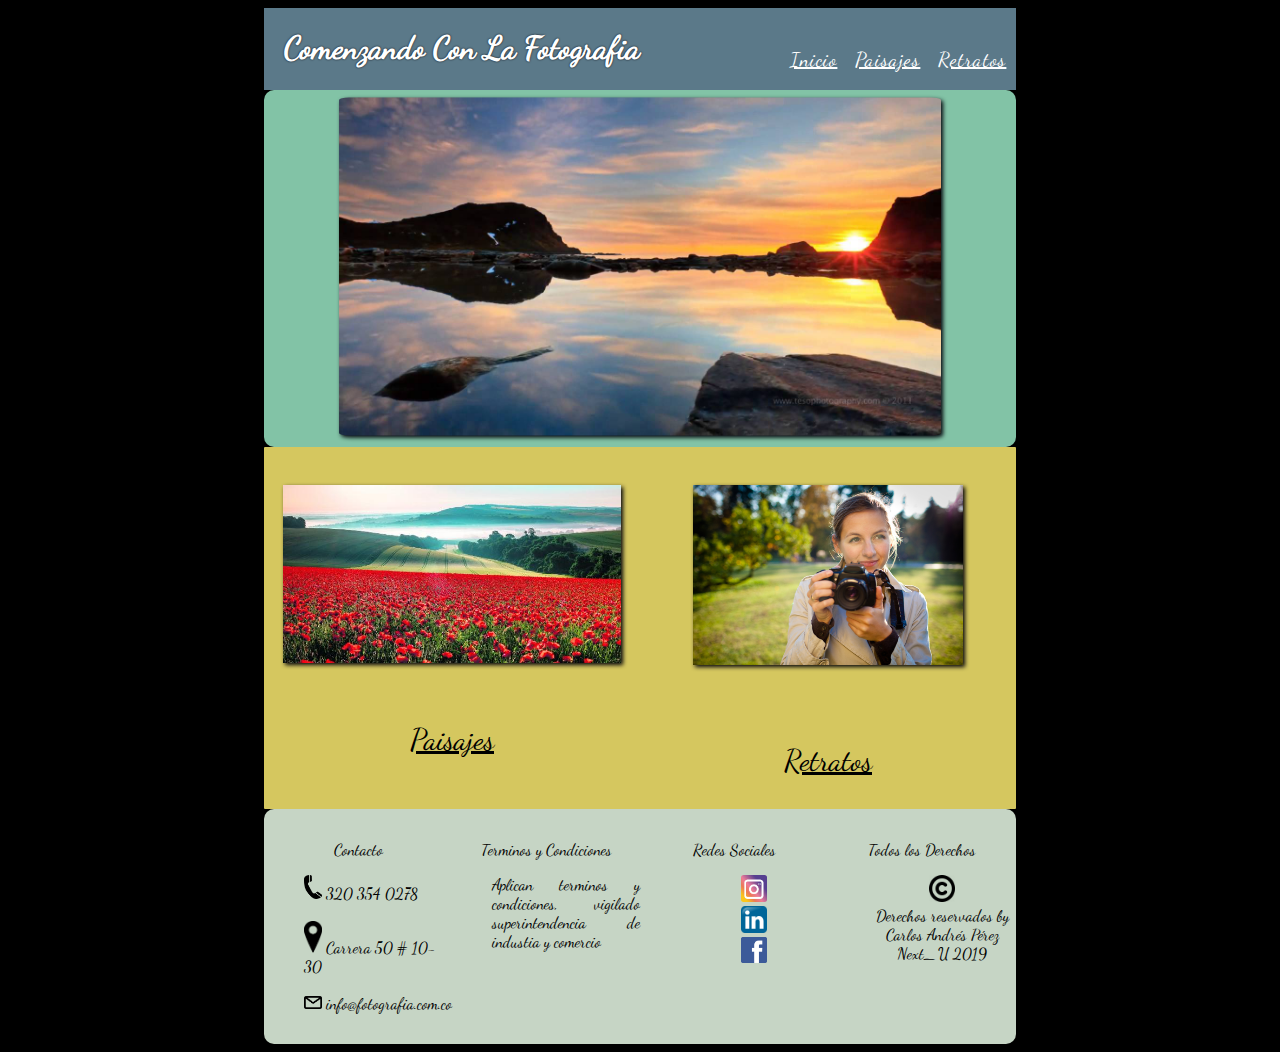
<file: index.html>
<!DOCTYPE html>
<html>
  <head>
    <meta charset="utf-8">
    <meta name="viewport" content="width=device-width,user-scablable=no">
    <meta name="author" content="Andres Perez">
    <meta name="keywords" content="photografic, fotos, album, naturaleza, paisajes, retratos, imagenes, animacion, html5, css3">
    <meta name="fotografia" content="Bases para iniciar con la fotografia">
    <title>Comenzando Con La Fotografia</title>
    <link rel="stylesheet" href="css/estilos.css">
  </head>
  <body>
    <header>
      <div class="contenedor">
      <div class="contenedor-titulo">
        <div id="titulo">
          <h1>Comenzando Con La Fotografia</h1>
        </div>
      </div>
      <div class="contenedro-menu">
        <div id="menu">
          <nav>
              <a href="index.html">Inicio</a>
              <a href="html/paisajes.html">Paisajes</a>
              <a href="html/retratos.html">Retratos</a>
          </nav>
        </div>
      </div>
    </div>
    </header>
    <div class="contenedor1">
      <div id="imagen">
          <img src="img/paisaje.jpg"alt="Paisaje" title="Atardecer"/>
      </div>
    </div>

    <div class="contenedor2">
      <div id="imagen1">
        <img src="img/imagen1.jpg" alt="Paisaje" title="Paisaje Clasico"/>
        <p><a href="html/paisajes.html">Paisajes</a></p>
      </div>
      <div id="imagen2">
        <img src="img/imagen2.jpg" alt="Retrato" title="Toma Fotografica"/>
        <p><a href="html/retratos.html">Retratos</a></p>
      </div>
    </div>

  </body>
  <footer>
    <div class="pie">
      <div id="caja1">
        <p>Contacto</p>
        <ul>
          <li><img src="img/celular.png" alt="+51 320 354 0278" title="+51 320 354 0278" width="12%">   320 354 0278</img></li></br>
          <li><img src="img/location.png" alt="Carrera 50 # 10-30" title="Carrera 50 # 10-30" width="12%">   Carrera 50 # 10-30</img></li></br>
          <li><img src="img/Email.png" alt="info@fotografia.com.co" title="info@fotografia.com.co" width="12%">   info@fotografia.com.co</img></li>
        </ul>
      </div>

      <div id="caja2">
        <p>Terminos y Condiciones</p>
        <ul>
          <li>Aplican terminos y condiciones, vigilado superintendencia de industia y comercio</li>
        </ul>
      </div>

      <div id="caja3">
        <p>Redes Sociales</p>
          <ul>
            <li><a href="https://www.instagram.com/" target="_blank"><img src="img/instagram.png"alt="Instagram Fotografia" title="Instagram Fotografia" width="18%"></a></li>
            <li><a href="https://www.linkedin.com/" target="_blank"><img src="img/Linkedin.png"alt="Likeding Fotografia" title="Likeding Fotografia" width="18%"></a></li>
            <li><a href="https://www.facebook.com/" target="_blank"><img src="img/facebook.png"alt="Facebook Fotografia" title="Facebook Fotografia" width="18%"></a></li>
          </ul>
      </div>

      <div id="caja4">
        <p>Todos los Derechos</p>
        <ul>
          <li><img src="img/Copyright.png" alt="Derechos Reservados" title="Derechos Reservados" width="18%"/></li>
          <li>Derechos reservados by Carlos Andrés Pérez Next_U 2019</li>
        </ul>
      </div>
  </div>
  </footer>
</html>
</file>
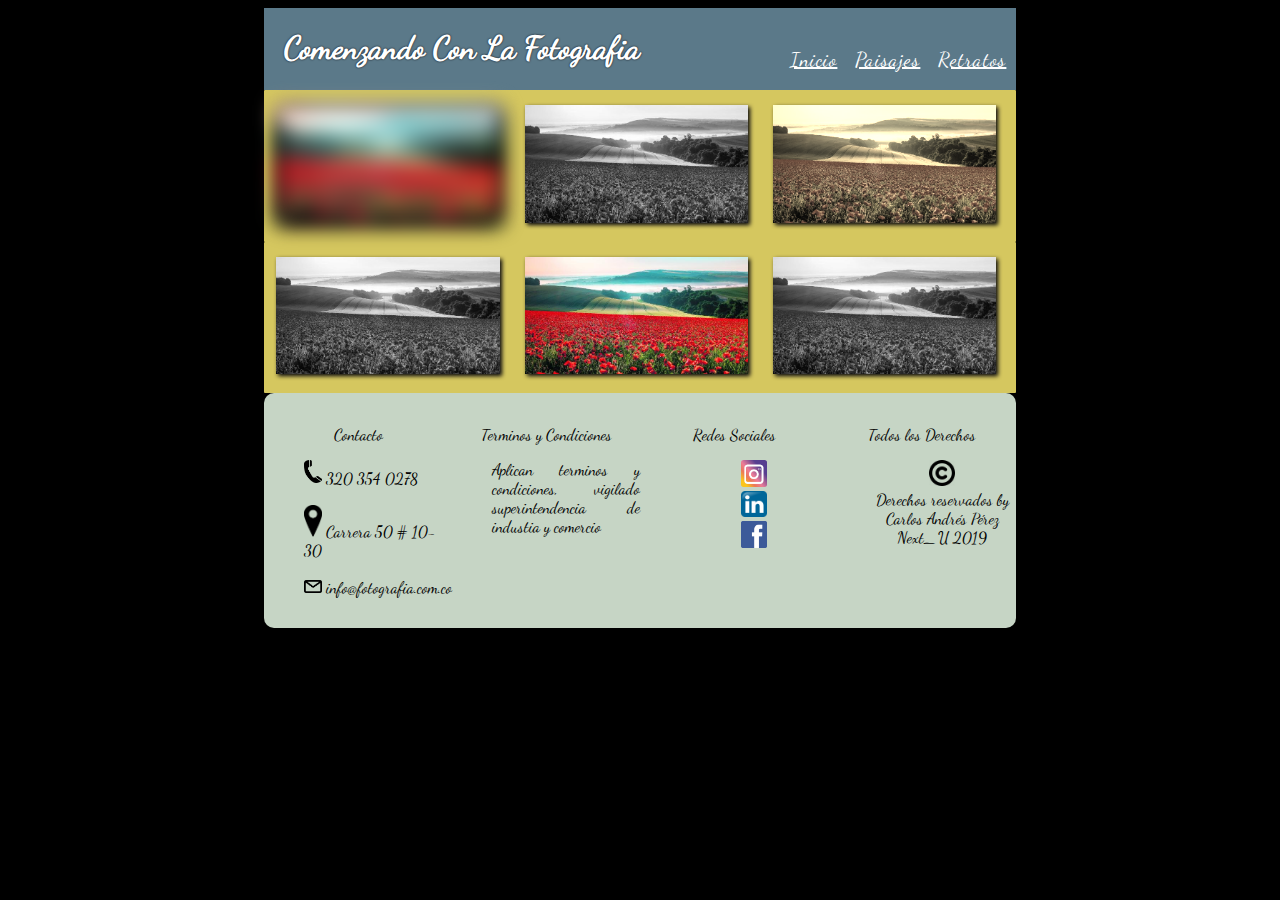
<file: html/paisajes.html>
<!DOCTYPE html>
<html>
  <head>
    <meta charset="utf-8">
    <meta name="viewport" content="width=device-width,user-scablable=no">
    <meta name="author" content="Andres Perez">
    <meta name="keywords" content="photografic, fotos, album, naturaleza, paisajes, retratos, imagenes, animacion, html5, css3">
    <meta name="fotografia" content="Bases para iniciar con la fotografia">
    <title>Comenzando Con La Fotografia</title>
    <link rel="stylesheet" href="../css/estilos.css">
  </head>
  <body>
    <header>
      <div class="contenedor">
      <div class="contenedor-titulo">
        <div id="titulo">
          <h1>Comenzando Con La Fotografia</h1>
        </div>
      </div>
      <div class="contenedro-menu">
        <div id="menu">
          <nav>
              <a href="../index.html">Inicio</a>
              <a href="paisajes.html">Paisajes</a>
              <a href="retratos.html">Retratos</a>
          </nav>
        </div>
      </div>
    </div>
    </header>
    <div class="contenedor3">
      <div id="caja5">
        <img src="../img/imagen1.jpg" alt="Paisaje" title="Paisaje Clasico"/>
      </div>
      <div id="caja6">
        <img src="../img/imagen1.jpg" alt="Paisaje" title="Paisaje Clasico"/>
      </div>
      <div id="caja7">
        <img src="../img/imagen1.jpg" alt="Paisaje" title="Paisaje Clasico"/>
      </div>
    </div>
    <div class="contenedor4">
      <div id="caja8">
        <img src="../img/imagen1.jpg" alt="Paisaje" title="Paisaje Clasico"/>
      </div>
      <div id="caja9">
        <img src="../img/imagen1.jpg" alt="Paisaje" title="Paisaje Clasico"/>
      </div>
      <div id="caja10">
        <img src="../img/imagen1.jpg" alt="Paisaje" title="Paisaje Clasico"/>
      </div>
    </div>
  </body>
  <footer>
    <div class="pie">
      <div id="caja1">
        <p>Contacto</p>
        <ul>
          <li><img src="../img/celular.png" alt="+51 320 354 0278" title="+51 320 354 0278" width="12%">   320 354 0278</img></li></br>
          <li><img src="../img/location.png" alt="Carrera 50 # 10-30" title="Carrera 50 # 10-30" width="12%">   Carrera 50 # 10-30</img></li></br>
          <li><img src="../img/Email.png" alt="info@fotografia.com.co" title="info@fotografia.com.co" width="12%">   info@fotografia.com.co</img></li>
        </ul>
      </div>

      <div id="caja2">
        <p>Terminos y Condiciones</p>
        <ul>
          <li>Aplican terminos y condiciones, vigilado superintendencia de industia y comercio</li>
        </ul>
      </div>

      <div id="caja3">
        <p>Redes Sociales</p>
          <ul>
            <li><a href="https://www.instagram.com/" target="_blank"><img src="../img/instagram.png"alt="Instagram Fotografia" title="Instagram Fotografia" width="18%""></a></li>
            <li><a href="https://www.linkedin.com/" target="_blank"><img src="../img/Linkedin.png"alt="Likeding Fotografia" title="Likeding Fotografia" width="18%"></a></li>
            <li><a href="https://www.facebook.com/" target="_blank"><img src="../img/facebook.png"alt="Facebook Fotografia" title="Facebook Fotografia" width="18%"></a></li>
          </ul>
      </div>

      <div id="caja4">
        <p>Todos los Derechos</p>
        <ul>
          <li><img src="../img/Copyright.png" alt="Derechos Reservados" title="Derechos Reservados" width="18%"/></li>
          <li>Derechos reservados by Carlos Andrés Pérez Next_U 2019</li>
        </ul>
      </div>
  </div>
  </footer>
</html>
</file>
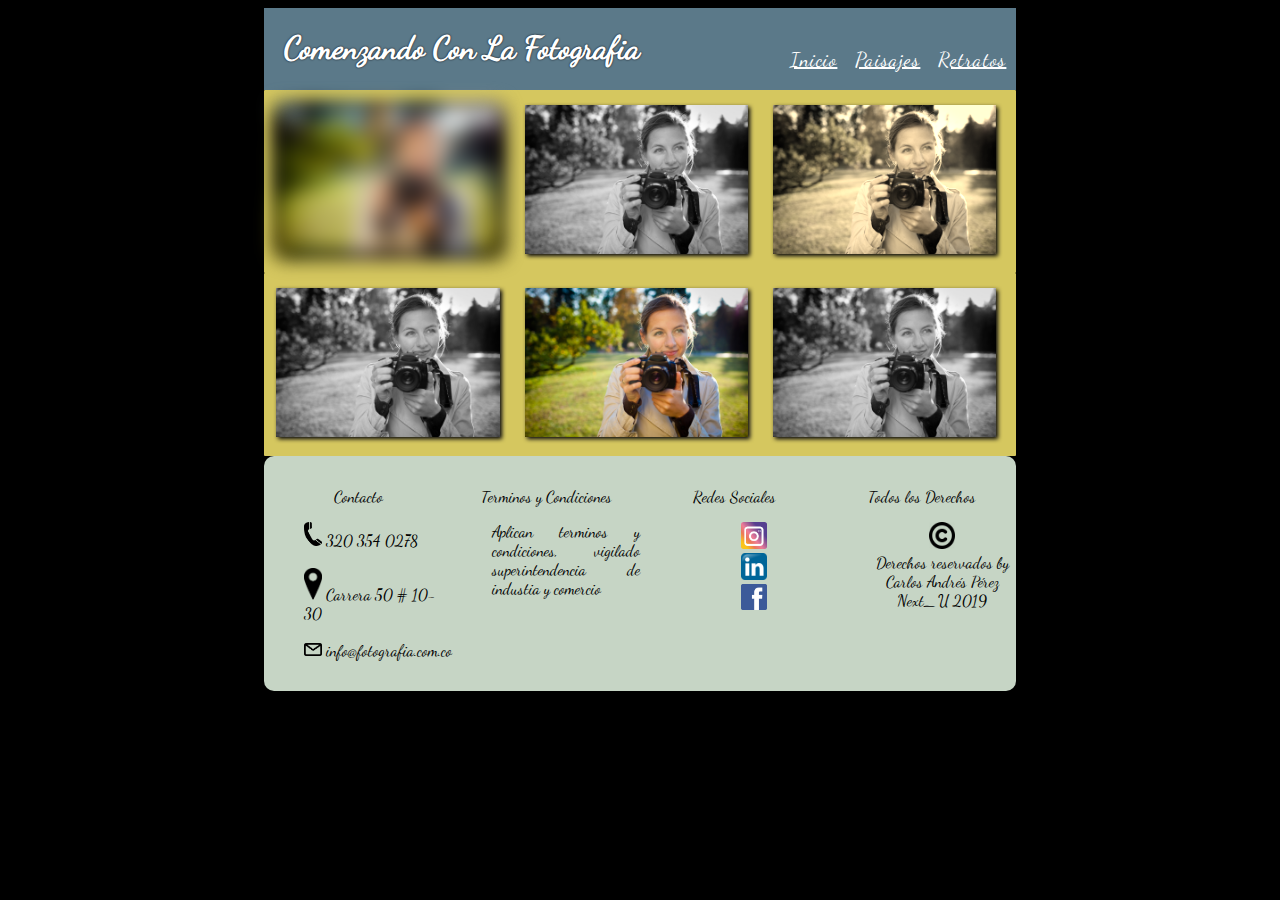
<file: html/retratos.html>
<!DOCTYPE html>
<html>
  <head>
    <meta charset="utf-8">
    <meta name="viewport" content="width=device-width,user-scablable=no">
    <meta name="author" content="Andres Perez">
    <meta name="keywords" content="photografic, fotos, album, naturaleza, paisajes, retratos, imagenes, animacion, html5, css3">
    <meta name="fotografia" content="Bases para iniciar con la fotografia">
    <title>Comenzando Con La Fotografia</title>
    <link rel="stylesheet" href="../css/estilos.css">
  </head>
  <body>
    <header>
      <div class="contenedor">
      <div class="contenedor-titulo">
        <div id="titulo">
          <h1>Comenzando Con La Fotografia</h1>
        </div>
      </div>
      <div class="contenedro-menu">
        <div id="menu">
          <nav>
              <a href="../index.html">Inicio</a>
              <a href="paisajes.html">Paisajes</a>
              <a href="retratos.html">Retratos</a>
          </nav>
        </div>
      </div>
    </div>
    </header>
    <div class="contenedor5">
      <div id="caja11">
        <img src="../img/imagen2.jpg" alt="Paisaje" title="Paisaje Clasico"/>
      </div>
      <div id="caja12">
        <img src="../img/imagen2.jpg" alt="Paisaje" title="Paisaje Clasico"/>
      </div>
      <div id="caja13">
        <img src="../img/imagen2.jpg" alt="Paisaje" title="Paisaje Clasico"/>
      </div>
    </div>
    <div class="contenedor6">
      <div id="caja14">
        <img src="../img/imagen2.jpg" alt="Paisaje" title="Paisaje Clasico"/>
      </div>
      <div id="caja15">
        <img src="../img/imagen2.jpg" alt="Paisaje" title="Paisaje Clasico"/>
      </div>
      <div id="caja16">
        <img src="../img/imagen2.jpg" alt="Paisaje" title="Paisaje Clasico"/>
      </div>
    </div>
  </body>
  <footer>
    <div class="pie">
      <div id="caja1">
        <p>Contacto</p>
        <ul>
          <li><img src="../img/celular.png" alt="+51 320 354 0278" title="+51 320 354 0278" width="12%">   320 354 0278</img></li></br>
          <li><img src="../img/location.png" alt="Carrera 50 # 10-30" title="Carrera 50 # 10-30" width="12%">   Carrera 50 # 10-30</img></li></br>
          <li><img src="../img/Email.png" alt="info@fotografia.com.co" title="info@fotografia.com.co" width="12%">   info@fotografia.com.co</img></li>
        </ul>
      </div>

      <div id="caja2">
        <p>Terminos y Condiciones</p>
        <ul>
          <li>Aplican terminos y condiciones, vigilado superintendencia de industia y comercio</li>
        </ul>
      </div>

      <div id="caja3">
        <p>Redes Sociales</p>
          <ul>
            <li><a href="https://www.instagram.com/" target="_blank"><img src="../img/instagram.png"alt="Instagram Fotografia" title="Instagram Fotografia" width="18%"></a></li>
            <li><a href="https://www.linkedin.com/" target="_blank"><img src="../img/Linkedin.png"alt="Likeding Fotografia" title="Likeding Fotografia" width="18%"></a></li>
            <li><a href="https://www.facebook.com/" target="_blank"><img src="../img/facebook.png"alt="Facebook Fotografia" title="Facebook Fotografia" width="18%"></a></li>
          </ul>
      </div>

      <div id="caja4">
        <p>Todos los Derechos</p>
        <ul>
          <li><img src="../img/Copyright.png" alt="Derechos Reservados" title="Derechos Reservados" width="18%"/></li>
          <li>Derechos reservados by Carlos Andrés Pérez Next_U 2019</li>
        </ul>
      </div>
  </div>
  </footer>
</html>
</file>
<file: css/estilos.css>
body{
  background-color: black;
  padding: 0 20%;
}
@font-face {
  font-family: 'Dancing Script';
  src: url('Dancing Script.otf');
}

header {
  border-radius: 10px;
}

.contenedor{
  width: 100%;
  background-color: #5b7989;
  display:flex;
  flex-flow: row wrap;

}

.contenedor-titulo{
  width:70%;
}

#titulo{
  font-family: Dancing Script;
  font-size: 1em;
  color: white;
  text-shadow: 0 0 2px  #02010a;
  text-align: left;
  margin-left: 20px;
}
.contenedor-menu{
  width:30%;
}

#menu{
  font-family: Dancing Script;
  font-size: 20px;
  color: white;
  text-align: right;
  letter-spacing: 1px;
  word-spacing: 12px;
}

a {outline: 0;}
a img {border: 0px; text-decoration: none;}
a:link, a:visited {
	text-decoration: underline;
	color: white;
}

nav {
margin-top: 40px;
}

.contenedor1{
  background-color: #82c3a6;
  border-radius: 10px;
  width: 100%;
  text-align: center;
}

#imagen img{
  width: 80%;
  border-radius: 10px;
  padding: 1% 0;
  filter: drop-shadow(2px 2px 2px #02010a);

}

.contenedor2{
  background-color: #d5c75f;
  border-radius: 1px;
  width: 100%;
  display:flex;
  flex-flow: row wrap;
}

#imagen1 img{
  width: 90%;
  border-radius: 2px;
  padding: 10% 0;
  filter: drop-shadow(2px 2px 2px #02010a);
}

#imagen1{
  width: 50%;
  text-align: center;
}

#imagen1 a{
  text-align: Center;
  font-family: Dancing Script;
  font-size: 30px;
  color: black;
}

@keyframes
	imagen1-animacion {
	from {
	transform: rotate(0deg);
	}
	to {
	transform: rotate(10deg);
	}
	}

  #imagen1 img:hover{
    transform: rotate(10deg);
    animation-name: imagen1-animacion;
    animation-duration: 2s;
  }

#imagen2 img{
  width: 72%;
  border-radius: 2px;
  padding: 10% 0;
  filter: drop-shadow(2px 2px 2px #02010a);
}

#imagen2{
  width: 50%;
  text-align: center;
  font-family: Dancing Script;
  font-size: 30px;
  color: black;
}

#imagen2 a{
  text-align: left;
  font-family: Dancing Script;
  font-size: 30px;
  color: black;
}

@keyframes
	imagen2-animacion {
	from {
	transform: translate3d(0px, 0px, 0px);
	}
	to {
	transform: translate3d(20px, -5px, 0px);
	}
	}

  #imagen2 img:hover{
    transform: translate3d(20px, -5px, 0px);
    filter: drop-shadow(3px 3px 3px #82c3a6);
    animation-name: imagen2-animacion;
    animation-duration: 2s;
}

.contenedor3{
  background-color: #d5c75f;
  border-radius: 1px;
  width: 100%;
  display:flex;
  flex-flow: row wrap;
  text-align: center;
  padding: 2% 0;
}

#caja5{
  width: 33%;
}

#caja6{
  width: 33%;
}

#caja7{
  width: 33%;
}

#caja5 img{
  width: 90%;
  -webkit-filter:blur(10px) drop-shadow(2px 2px 2px #02010a);
  filter: blur(10px) drop-shadow(2px 2px 2px #02010a);
}

#caja6 img{
  width: 90%;
  -webkit-filter:grayscale(100%) drop-shadow(2px 2px 2px #02010a);
  filter: grayscale(100%) drop-shadow(2px 2px 2px #02010a);
}

#caja7 img{
  width: 90%;
  -webkit-filter:sepia(90%) drop-shadow(2px 2px 2px #02010a);
  filter: sepia(90%) drop-shadow(2px 2px 2px #02010a);
}

.contenedor4{
  background-color: #d5c75f;
  border-radius: 1px;
  width: 100%;
  display:flex;
  flex-flow: row wrap;
  text-align: center;
  padding: 2% 0;
}

#caja8{
  width: 33%;
}

#caja9{
  width: 33%;
}

#caja10{
  width: 33%;
}

#caja8 img{
  width: 90%;
  -webkit-filter:grayscale(100%) drop-shadow(2px 2px 2px #02010a);
  filter: grayscale(100%) drop-shadow(2px 2px 2px #02010a);
}

#caja9 img{
  width: 90%;
  filter: drop-shadow(2px 2px 2px #02010a);
}

#caja10 img{
  width: 90%;
  -webkit-filter:grayscale(100%) drop-shadow(2px 2px 2px #02010a);
  filter: grayscale(100%) drop-shadow(2px 2px 2px #02010a);
}

.contenedor5{
  background-color: #d5c75f;
  border-radius: 1px;
  width: 100%;
  display:flex;
  flex-flow: row wrap;
  text-align: center;
  padding: 2% 0;
}

#caja11{
  width: 33%;
}

#caja12{
  width: 33%;
}

#caja13{
  width: 33%;
}

#caja11 img{
  width: 90%;
  -webkit-filter:blur(10px) drop-shadow(2px 2px 2px #02010a);
  filter: blur(10px) drop-shadow(2px 2px 2px #02010a);
}

#caja12 img{
  width: 90%;
  -webkit-filter:grayscale(100%) drop-shadow(2px 2px 2px #02010a);
  filter: grayscale(100%) drop-shadow(2px 2px 2px #02010a);
}

#caja13 img{
  width: 90%;
  -webkit-filter:sepia(90%) drop-shadow(2px 2px 2px #02010a);
  filter: sepia(90%) drop-shadow(2px 2px 2px #02010a);
}

.contenedor6{
  background-color: #d5c75f;
  border-radius: 1px;
  width: 100%;
  display:flex;
  flex-flow: row wrap;
  text-align: center;
  padding: 2% 0;
}

#caja14{
  width: 33%;
}

#caja15{
  width: 33%;
}

#caja16{
  width: 33%;
}

#caja14 img{
  width: 90%;
  -webkit-filter:grayscale(100%) drop-shadow(2px 2px 2px #02010a);
  filter: grayscale(100%) drop-shadow(2px 2px 2px #02010a);
}

#caja15 img{
  width: 90%;
  filter: drop-shadow(2px 2px 2px #02010a);
}

#caja16 img{
  width: 90%;
  -webkit-filter:grayscale(100%) drop-shadow(2px 2px 2px #02010a);
  filter: grayscale(100%) drop-shadow(2px 2px 2px #02010a);
}

.pie {
  background-color: #C6d5c5;
  border-radius: 10px;
  width: 100%;
  padding: 2% 0;
  display:flex;
  flex-flow: row wrap;
}

#caja1{
  width: 25%;
}

#caja1 p{
  font-family: Dancing Script;
  font-size: 100%;
  color: Black;
  text-align: center;
}

#caja1 li{
  list-style: none;
  font-family: Dancing Script;
  font-size: 100%;
}

#caja2{
  width: 25%;
}

#caja2 p{
  font-family: Dancing Script;
  font-size: 100%;
  color: Black;
  text-align: center;
}

#caja2 li{
  list-style: none;
  font-family: Dancing Script;
  font-size: 100%;
  text-align: justify;
}

#caja3{
  width: 25%;
}

#caja3 p{
  font-family: Dancing Script;
  font-size: 100%;
  color: Black;
  text-align: center;
}

#caja3 li{
  list-style: none;
  text-align: center;
}

#caja4{
  width: 25%;
}

#caja4 p{
  font-family: Dancing Script;
  font-size: 100%;
  color: Black;
  text-align: center;
}

#caja4 li{
  list-style: none;
  font-family: Dancing Script;
  font-size: 100%;
  color: Black;
  text-align: center;

}


@media all and (max-width: 500px) {
	.contenedor {
		width: 100%;
    margin: auto;
		order: 1;
	}

  .contenedor1 {
		width: 100%;
		order: 2;
	}
	.contenedor2 {
		width: 100%;
		order: 3;
	}

  .contenedor3 {
		width: 100%;
		order: 2;
	}

  #caja5 {
		width: 100%;
		order: 1;
	}
  #caja6 {
		width: 100%;
		order: 2;
	}
  #caja7 {
		width: 100%;
		order: 3;
	}

  .contenedor4 {
		width: 100%;
		order: 3;
	}

  #caja8 {
		width: 100%;
		order: 4;
	}
  #caja9 {
    width: 100%;
    order: 5;
  }
  #caja10 {
    width: 100%;
    order: 6;
  }

  .contenedor5 {
		width: 100%;
		order: 2;
	}

  #caja11 {
		width: 100%;
		order: 1;
	}
  #caja12 {
		width: 100%;
		order: 2;
	}
  #caja13 {
		width: 100%;
		order: 3;
	}

  .contenedor6 {
		width: 100%;
		order: 3;
	}

  #caja14 {
		width: 100%;
		order: 4;
	}
  #caja15 {
    width: 100%;
    order: 5;
  }
  #caja16 {
    width: 100%;
    order: 6;
  }

  #caja1 {
		width: 100%;
		order: 4;
	}
  #caja2 {
		width: 100%;
		order: 5;
	}
  #caja3 {
		width: 100%;
		order: 6;
	}
  #caja4 {
		width: 100%;
		order: 7;
	}
}

@media all and (max-width: 800px) and (min-width: 500px) {
	.contenedor {
		width: 100%;
    text-align: center;
	}
	.contenedor1 {
		width: 100%;
	}
	.contenedor2 {
		width: 100%;
	}
  #caja1 {
		width: 50%;
		order: 4;
	}
  #caja2 {
		width: 50%;
		order: 4;
	}
  #caja3 {
		width: 50%;
		order: 5;
	}
  #caja4 {
		width: 50%;
		order: 5;
	}

  .contenedor3 {
		width: 100%;
		order: 2;
	}

  #caja5 {
		width: 100%;
		order: 1;
	}
  #caja6 {
		width: 100%;
		order: 2;
	}
  #caja7 {
		width: 100%;
		order: 3;
	}

  .contenedor4 {
		width: 100%;
		order: 3;
	}

  #caja8 {
		width: 100%;
		order: 4;
	}
  #caja9 {
    width: 100%;
    order: 5;
  }
  #caja10 {
    width: 100%;
    order: 6;
  }

  .contenedor5 {
		width: 100%;
		order: 2;
	}

  #caja11 {
		width: 100%;
		order: 1;
	}
  #caja12 {
		width: 100%;
		order: 2;
	}
  #caja13 {
		width: 100%;
		order: 3;
	}

  .contenedor6 {
		width: 100%;
		order: 3;
	}

  #caja14 {
		width: 100%;
		order: 4;
	}
  #caja15 {
    width: 100%;
    order: 5;
  }
  #caja16 {
    width: 100%;
    order: 6;
  }
}
</file>
